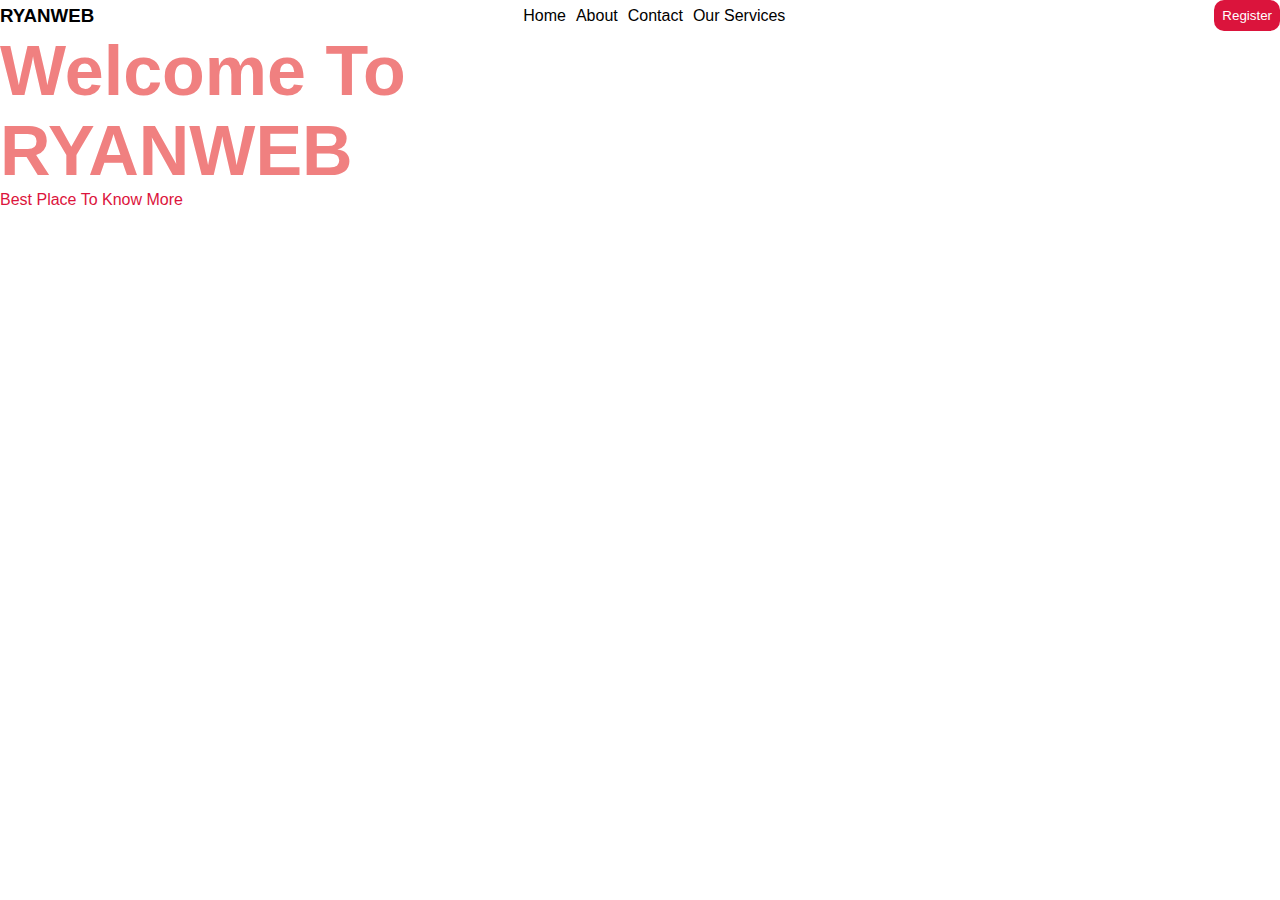
<file: mysite/index.html>
<!DOCTYPE html>
<html lang="en">
<head>
    <meta charset="UTF-8">
    <meta name="viewport" content="width=device-width, initial-scale=1.0">
    <title>RYANWEB</title>
    <link rel="stylesheet" href="style.css">
</head>
<body>
    <header>
        <nav>
            <h3>RYANWEB</h3>
            <ul>
                <li>Home</li>
                <li>About</li>
                <li>Contact</li>
                <li>Our Services</li>
            </ul>
           <a href="login.html"><button>Register </button></a>
        </nav>
    </header>
   <main id="main1">
    <div>
    <h1>Welcome To RYANWEB</h1>
    <span>Best Place To Know More</span>
    </div>
   </main>

   <script>
    function darkMode(){
        document.getElementById("main1").classList.toggle("dark_mode")
    }
   </script>
</body>
</html>
</file>
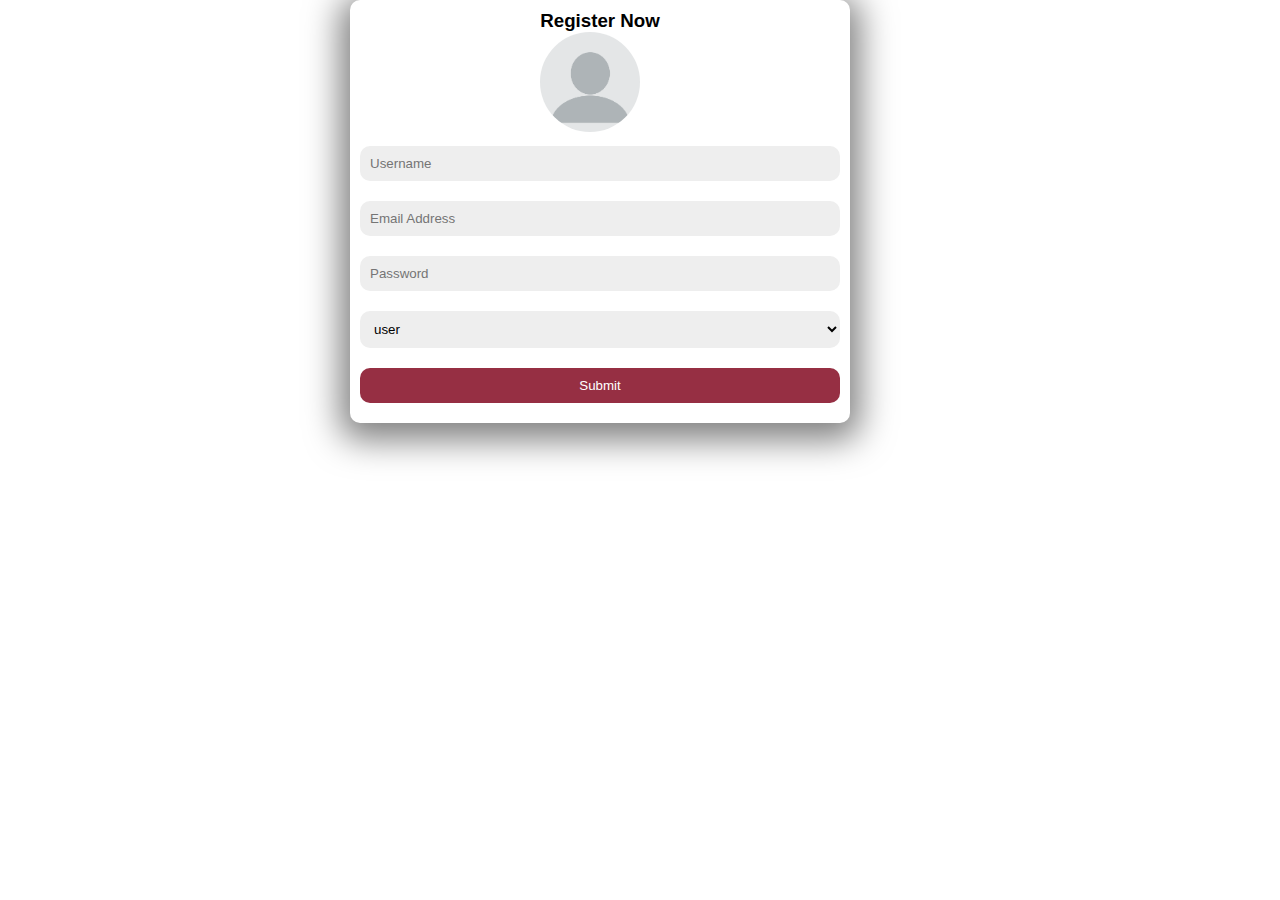
<file: mysite/login.html>
<!DOCTYPE html>
<html lang="en">
<head>
    <meta charset="UTF-8">
    <meta name="viewport" content="width=device-width, initial-scale=1.0">
    <title>Register|Login</title>
    <link rel="stylesheet" href="style.css">
</head>
<body>
    <form action="http://localhost:4000/mysite/adminuser.php" method="post">
     <div class="container">
        <h3 align="center">Register Now</h3>
        <input type="file" name="inputfile" id="inputfile" accept="image/jpeg, image/jpg, image/png">
        <label for="inputfile"><img src="Profile.png" id="label"></label>
        <input type="text" name="username" placeholder="Username" required>
        <input type="email" name="email" id="emailfield" placeholder="Email Address" required>
        <input type="password" name="password" onkeyup="check()" placeholder="Password" required>
        <select>
            <option value="user">user</option>
            <option value="admin">admin</option>
        </select>
        <input type="submit" id="regbtn" onclick="verify()">
    </div>
    </form>

    <script>
        let profilePic = document.getElementById("label");
        let inputfile = document.getElementById("inputfile");

        inputfile.onchange = function(){
            profilePic.src = URL.createObjectURL(inputfile.files[0])
        }
        function check(){
            let psw = document.querySelector
        }
    </script>
</body>
</html>
</file>
<file: mysite/style.css>
*{
    margin: 0;
    padding: 0;
    box-sizing: border-box;
    font-family:'Segoe UI', Tahoma, Geneva, Verdana, sans-serif;
}
.darkmode{
    background: black;
    color: white;
}
#inputfile{
    display: none;
}
nav{
    display: flex;
    justify-content: space-between;
    align-items: center;
}
ul{
    list-style: none;
    display: flex;
    gap: 10px;
}
li{
    text-transform: capitalize;
}
button{
    padding: 8px;
    border: 0;
    outline: 0;
    background: #db143c;
    border-radius: 10px;
    color: #fff;
}
#loginbody{
   background: #524f4f; 
}
#regbtn{
    background: #962f43;
    color: white;
}
.buttons{
    margin-left: 500px;
}
.black{
    background-color: #343232;
    border-radius: 0px;
    cursor: pointer;
}
.container3{
    display: flex;
    justify-content: center;
    align-items: center;
    margin-top: 250px;
}
.name{
    color: white;
    background: crimson;
    border-radius: 5px;
    padding: 5px;
}
#label{
    width: 100px;
    height: 100px;
    border-radius: 50%;
    margin-left: 180px;
}
#regbtn:hover{
    background: crimson;
    transition: 1s;
}
#login{
    display: none;
}
.container{
    width: 500px;
    background: white;
    padding: 10px;
    border-radius: 10px;
    margin-left: 350px;
    box-shadow: 0 7px 34px 10px rgba(0,0,0,0.5); 
}
.subtext{
    color: lightcoral;
}
#main1{
    display: flex;
    gap: 30px;
}
span{
    color: crimson;
}
#main1 div h1{
    font-size: 70.0184px;
    width: 500px;
    color: lightcoral;
}
input,select{
    background: #eee;
    width: 100%;
    padding: 10px;
    outline: none;
    border: none;
    margin-block: 10px;
    border-radius: 10px;
}
input[type="text"]{
    text-transform: capitalize;
}
.p{
    display: flex;
    gap: 150px;
}
</file>
